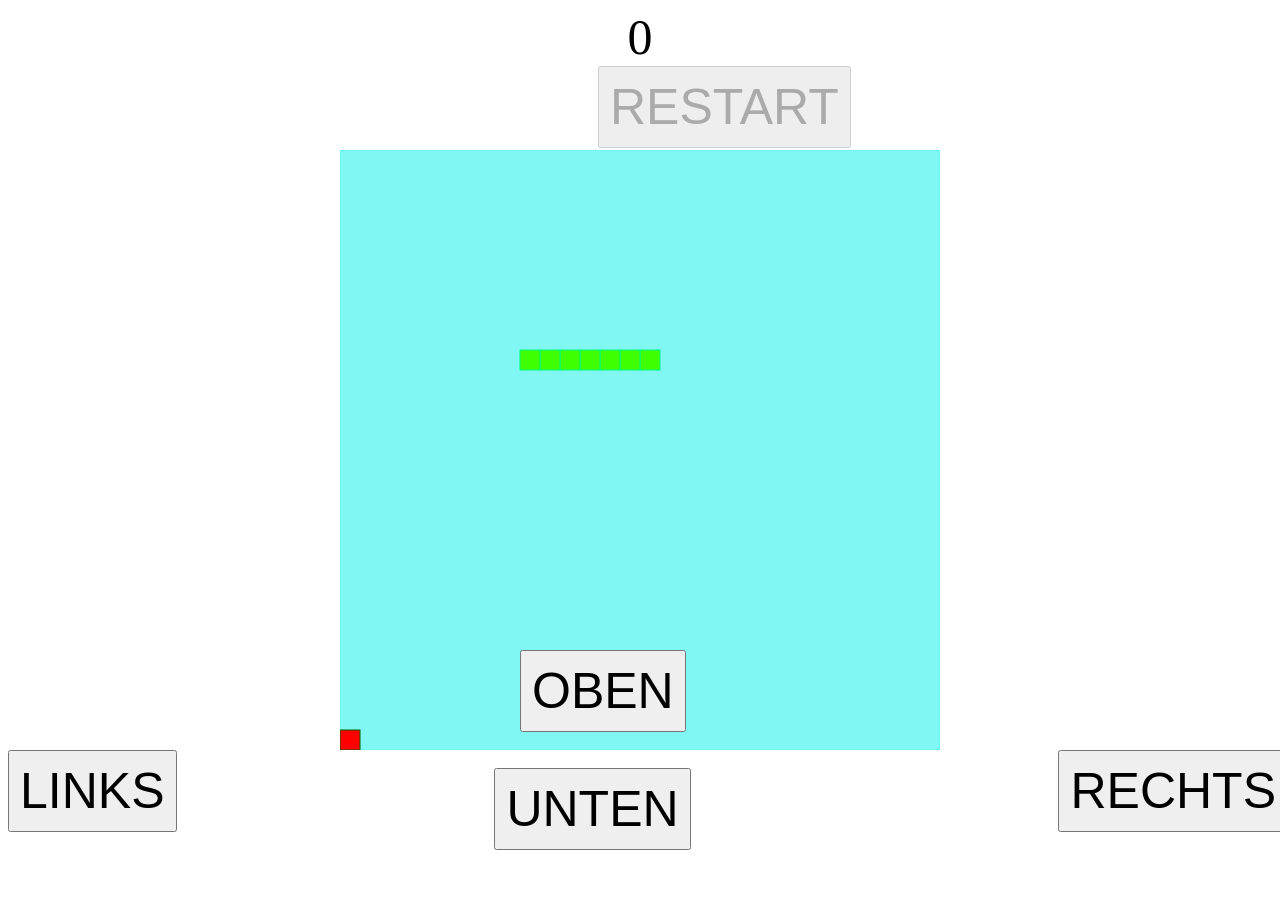
<file: snake.html>
<!DOCTYPE html>
<html>
<head>
    <title>Snake Game</title>
</head>

<body>

<div id="score">0</div>
<div class="header">
    <button id="restart" disabled>RESTART</button>
</div>

<canvas id="snakeboard" width="600" height="600"></canvas>
<div class="buttons">
    <button id="links">LINKS</button>
    <button id="rechts">RECHTS</button>
    <button id="oben">OBEN</button>
    <button id="unten">UNTEN</button>
</div>

<style>
    #snakeboard {
        position: absolute;
        top: 50%;
        left: 50%;
        transform: translate(-50%, -50%);
    }
    #score {
        text-align: center;
        font-size: 50px;
    }
    .header {
        width: 100%;
        position: absolute;
        text-align: center;
        margin-left: -50px;
    }
    .buttons {
        position: absolute;
        bottom: 150px;
        width: 100%;
        text-align: center;
    }
    button {
        font-size: 50px;
        padding: 10px;
        position: absolute;
    }
    #oben {
        top: -100px;
        margin-left: -10%;
    }
    #unten {
        bottom: -100px;
        margin-left: -12%;
    }
    #links {
        left: 0;
    }
    #rechts {
        right: 0;
    }
</style>
</body>

<script>
    const board_border = '#58faf4';
    const board_background = "#81F7F3";
    const snake_col = '#40ff00';
    const snake_border = '#00ff80';
    let snake;
    let score;
    let changing_direction;
    let food_x;
    let food_y;
    let dx;
    let dy;

    let speed;

    // Get the canvas element
    const snakeboard = document.getElementById("snakeboard");
    // Return a two dimensional drawing context
    const snakeboard_ctx = snakeboard.getContext("2d");

    function init() {
        document.getElementById("score").textContent = '0';
        snake = [
            {x: 200, y: 200},
            {x: 180, y: 200},
            {x: 160, y: 200},
            {x: 140, y: 200},
            {x: 120, y: 200},
            {x: 100, y: 200},
            {x: 80, y: 200}
        ]
        score = 0;
        changing_direction = false;
        dx = 20;
        dy = 0;
        speed = 200;
        main();
        gen_food();
    }

    init();

    const btnOben = document.getElementById("oben");
    const btnUnten = document.getElementById("unten");
    const btnRechts = document.getElementById("rechts");
    const btnLinks = document.getElementById("links");
    const btnRestart = document.getElementById("restart");

    btnOben.onclick = function(eo){
        change_direction(eo, 'oben');
    };
    btnUnten.onclick = function(eu){
        change_direction(eu, 'unten');
    };
    btnRechts.onclick = function(er){
        change_direction(er, 'rechts');
    };
    btnLinks.onclick = function(el){
        change_direction(el, 'links');
    };
    btnRestart.onclick = function (ea){
        init();
    }

    document.addEventListener("keydown", change_direction);

    // main function called repeatedly to keep the game running
    function main() {

        if (has_game_ended()) {
            btnRestart.disabled = false;
            return;
        }

        changing_direction = false;
        setTimeout(function onTick() {
            clear_board();
            drawFood();
            move_snake();
            drawSnake();
            // Repeat
            main();
        }, speed)
    }

    // draw a border around the canvas
    function clear_board() {
        //  Select the colour to fill the drawing
        snakeboard_ctx.fillStyle = board_background;
        //  Select the colour for the border of the canvas
        snakeboard_ctx.strokeStyle = board_border;
        // Draw a "filled" rectangle to cover the entire canvas
        snakeboard_ctx.fillRect(0, 0, snakeboard.width, snakeboard.height);
        // Draw a "border" around the entire canvas
        snakeboard_ctx.strokeRect(0, 0, snakeboard.width, snakeboard.height);
    }

    // Draw the snake on the canvas
    function drawSnake() {
        // Draw each part
        snake.forEach(drawSnakePart)
    }

    function drawFood() {
        snakeboard_ctx.fillStyle = 'red';
        snakeboard_ctx.strokeStyle = 'darkgreen';
        snakeboard_ctx.fillRect(food_x, food_y, 20, 20);
        snakeboard_ctx.strokeRect(food_x, food_y, 20, 20);
    }

    // Draw one snake part
    function drawSnakePart(snakePart) {

        // Set the colour of the snake part
        snakeboard_ctx.fillStyle = snake_col;
        // Set the border colour of the snake part
        snakeboard_ctx.strokeStyle = snake_border;
        // Draw a "filled" rectangle to represent the snake part at the coordinates
        // the part is located
        snakeboard_ctx.fillRect(snakePart.x, snakePart.y, 20, 20);
        // Draw a border around the snake part
        snakeboard_ctx.strokeRect(snakePart.x, snakePart.y, 20, 20);
    }

    function has_game_ended() {
        for (let i = 4; i < snake.length; i++) {
            if (snake[i].x === snake[0].x && snake[i].y === snake[0].y) return true
        }
        const hitLeftWall = snake[0].x < 0;
        const hitRightWall = snake[0].x > snakeboard.width - 20;
        const hitToptWall = snake[0].y < 0;
        const hitBottomWall = snake[0].y > snakeboard.height - 20;
        return hitLeftWall || hitRightWall || hitToptWall || hitBottomWall
    }

    function random_food(min, max) {
        return Math.round((Math.random() * (max-min) + min) / 20) * 20;
    }

    function gen_food() {
        // Generate a random number the food x-coordinate
        food_x = random_food(0, snakeboard.width - 20);
        // Generate a random number for the food y-coordinate
        food_y = random_food(0, snakeboard.height - 20);
        // if the new food location is where the snake currently is, generate a new food location
        snake.forEach(function has_snake_eaten_food(part) {
            const has_eaten = part.x == food_x && part.y == food_y;
            if (has_eaten) gen_food();
        });
    }

    function change_direction(event, button) {
        const LEFT_KEY = 37;
        const RIGHT_KEY = 39;
        const UP_KEY = 38;
        const DOWN_KEY = 40;

        // Prevent the snake from reversing

        if (changing_direction) return;
        changing_direction = true;
        const keyPressed = event.keyCode;
        const goingUp = dy === -20;
        const goingDown = dy === 20;
        const goingRight = dx === 20;
        const goingLeft = dx === -20;
        if ((keyPressed === LEFT_KEY && !goingRight) || (button === 'links' && !goingRight)) {
            dx = -20;
            dy = 0;
        }
        if ((keyPressed === UP_KEY && !goingDown) || (button === 'oben' && !goingDown)) {
            dx = 0;
            dy = -20;
        }
        if ((keyPressed === RIGHT_KEY && !goingLeft) || (button === 'rechts' && !goingLeft)) {
            dx = 20;
            dy = 0;
        }
        if ((keyPressed === DOWN_KEY && !goingUp) || (button === 'unten' && !goingUp)) {
            dx = 0;
            dy = 20;
        }
    }

    function move_snake() {
        // Create the new Snake's head
        const head = {x: snake[0].x + dx, y: snake[0].y + dy};
        // Add the new head to the beginning of snake body
        snake.unshift(head);
        const has_eaten_food = snake[0].x === food_x && snake[0].y === food_y;
        if (has_eaten_food) {
            // Increase score
            score += 5;

            if (score >= 20) {
                speed = 190;
            }
            if (score >= 40) {
                speed = 180;
            }
            if (score >= 60) {
                speed = 170;
            }
            if (score >= 80) {
                speed = 160;
            }
            if (score >= 120) {
                speed = 130;
            }
            if (score >= 130) {
                speed = 100;
            }
            // Display score on screen
            document.getElementById('score').innerHTML = score;
            // Generate new food location
            gen_food();
        } else {
            // Remove the last part of snake body
            snake.pop();
        }
    }

</script>
</html>
</file>
